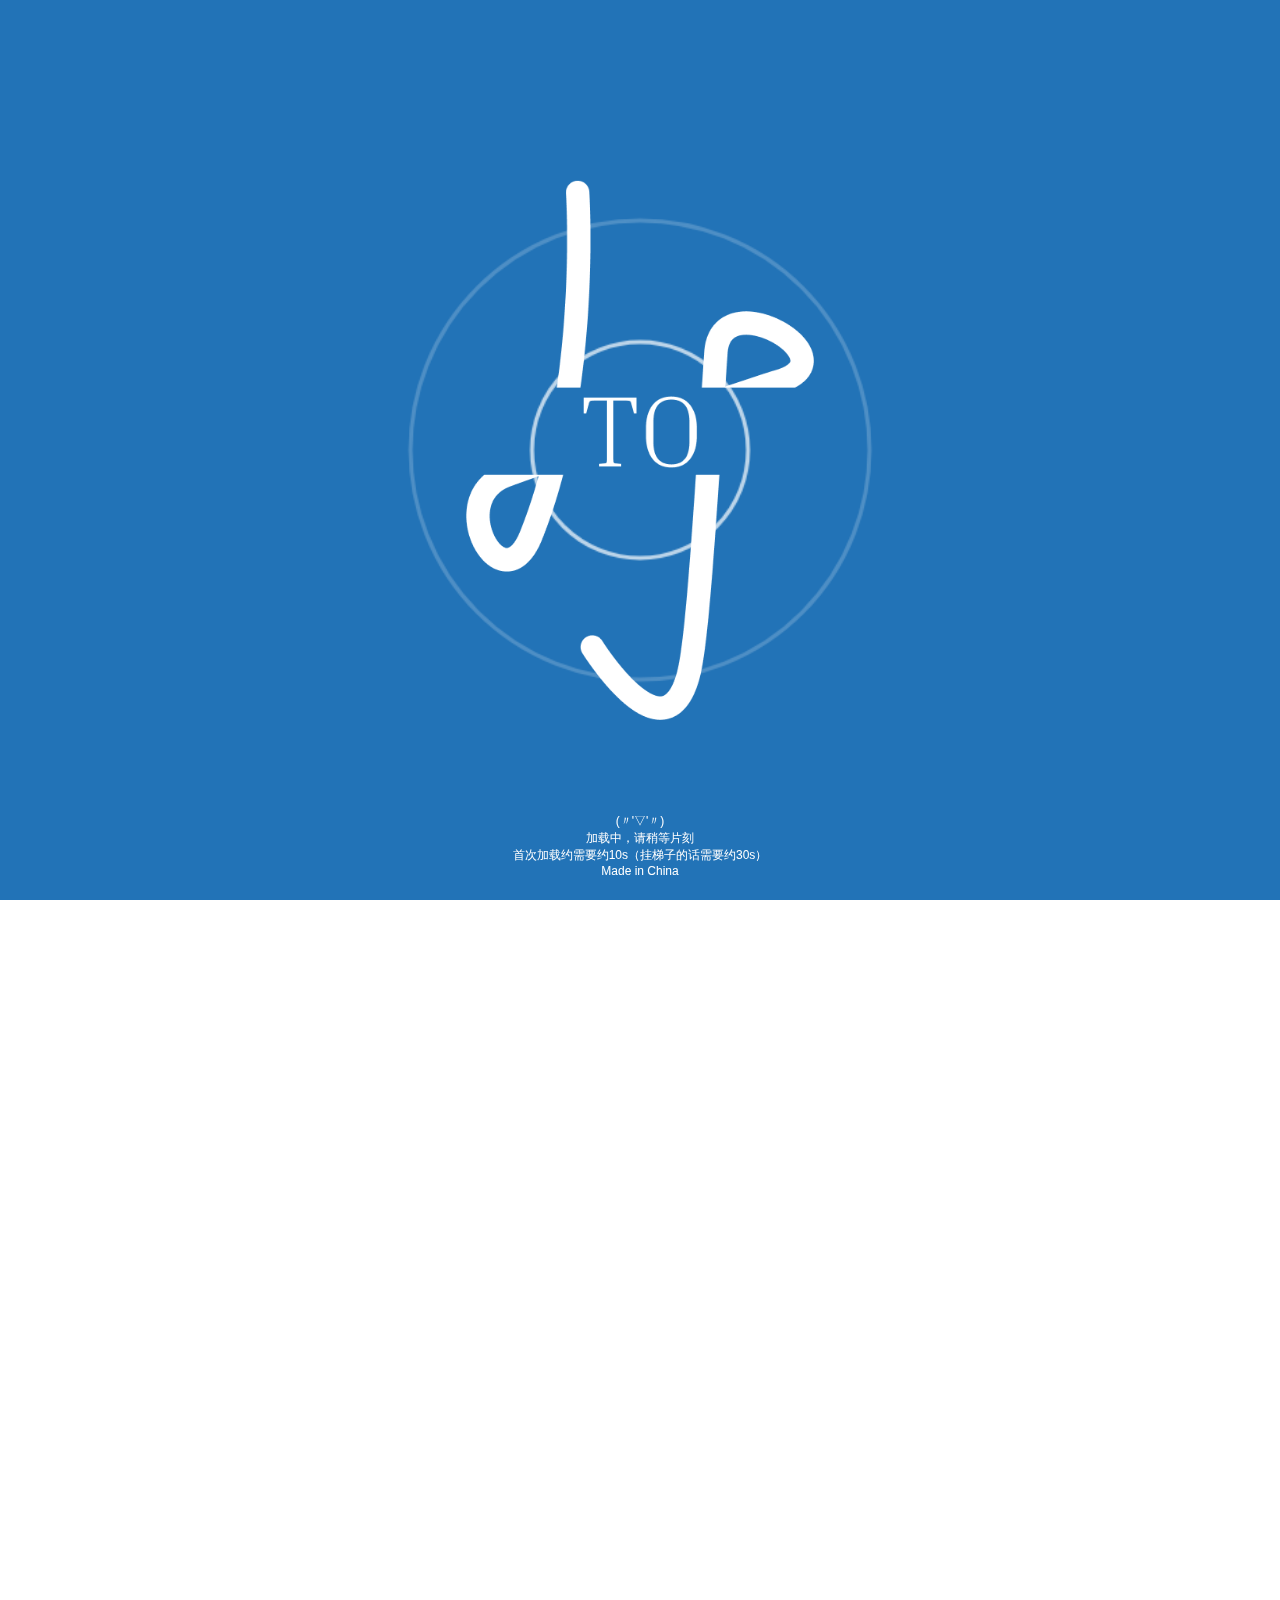
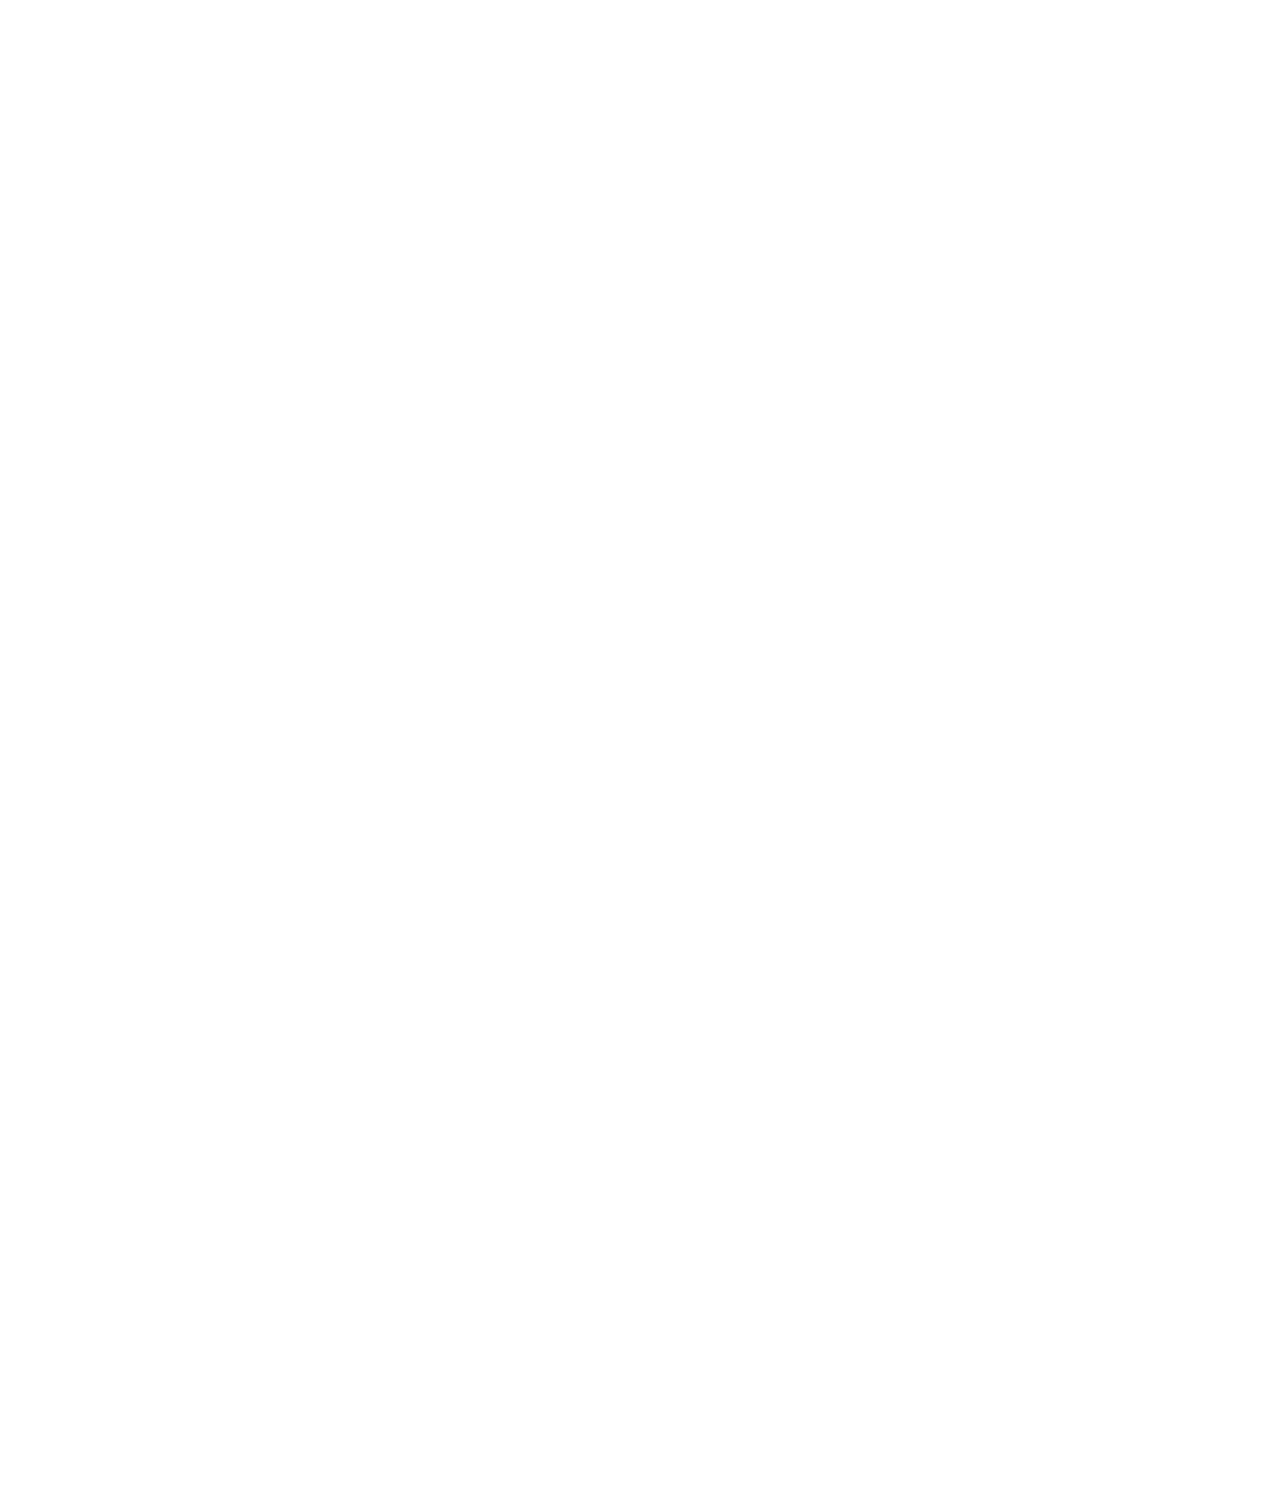
<file: index.html>
<!DOCTYPE html>
<html>
  <head>
    <meta charset="utf-8">

    <title>Website of Chillax(loading)</title>

    <meta name="viewport" content="width=device-width,user-scalable=no,initial-scale=1,minimum-scale=1,maximum-scale=1,minimal-ui=true"/>
    <meta name="apple-mobile-web-app-capable" content="yes"/>
    <meta name="full-screen" content="yes"/>
    <meta name="screen-orientation" content="portrait"/>
    <meta name="x5-fullscreen" content="true"/>
    <meta name="360-fullscreen" content="true"/>
	<!-- 运行http和https混合内容，防止Webview上传服务器后出现本来是https但变成http导致打不开网页的bug-->
	<meta http-equiv="Content-Security-Policy" content="upgrade-insecure-requests">
    
    <meta name="renderer" content="webkit"/>
    <meta name="force-rendering" content="webkit"/>
    <meta http-equiv="X-UA-Compatible" content="IE=edge,chrome=1"/>
    
    <link rel="stylesheet" type="text/css" href="style.css"/>
    <link id="favicon" rel="icon" href="chillax_resources/icon_loading_0.png"/>
  </head>
  <body>
    <!-- 百叶窗效果 -->
    <div id="blinds_container">
      <div class="blinds"></div>
      <div class="blinds"></div>
      <div class="blinds"></div>
      <div class="blinds"></div>
      <div class="blinds"></div>
      <div class="blinds"></div>
      <div class="blinds"></div>
      <div class="blinds"></div>
      <div class="blinds"></div>
      <div class="blinds"></div>
      <div class="blinds"></div>
      <div class="blinds"></div>
      <div class="blinds"></div>
      <div class="blinds"></div>
      <div class="blinds"></div>
      <div class="blinds"></div>
      <div class="blinds"></div>
      <div class="blinds"></div>
      <div class="blinds"></div>
      <div class="blinds"></div>
      <div class="blinds"></div>
      <div class="blinds"></div>
      <div class="blinds"></div>
      <div class="blinds"></div>
      <div class="blinds"></div>
      <div class="blinds"></div>
      <div class="blinds"></div>
      <div class="blinds"></div>
      <div class="blinds"></div>
      <div class="blinds"></div>
      <div class="blinds"></div>
      <div class="blinds"></div>
      <div class="blinds"></div>
      <div class="blinds"></div>
      <div class="blinds"></div>
      <div class="blinds"></div>
      <!-- 添加更多百叶窗块以增加效果 -->
    </div>

    <!-- 游戏界面-->
    <div id="GameDiv">
      <canvas id="GameCanvas" tabindex="99"></canvas>
    </div>
    

    <!-- 自定义闪屏，然后在chillax.js文件里接收场景加载成功事件后，disable掉 -->
    <div id="splash_chillax_web">
      <img id="word1" class="wordimage" src="chillax_resources/welcome.png" alt="Welcome word">
      <img id="word" class="wordimage" src="chillax_resources/to.png" alt="Welcome word">
      <img id="word" class="wordimage" src="chillax_resources/the.png" alt="Welcome word">
      <img id="word" class="wordimage" src="chillax_resources/website.png" alt="Welcome word">
      <img id="word" class="wordimage" src="chillax_resources/of.png" alt="Welcome word">
      <img id="word" class="wordimage" src="chillax_resources/chillax.png" alt="Welcome word">
      <!-- <h1>首次加载可能需要~</h1> -->
      <!-- <img id="loading" src="chillax_resources/Loading.png" alt="Centered Image"> -->
      <img id="logo" src="chillax_resources/logo.png" alt="Centered Image">
      <!-- <img id="loading_gif" src="chillax_resources/Loading_gif.gif" alt="Centered Image"> -->
      <canvas class="loading_gif" width="400" height="400" ></canvas>
      <canvas class="loading_gif" width="400" height="400" ></canvas>
      <p class="text_word">(〃'▽'〃)<br>加载中，请稍等片刻<br>首次加载约需要约10s（挂梯子的话需要约30s）<br>Made in China</p>
    </div>

    <!-- 手机端的启动页 -->
    <div id="splash_chillax_mobile">
      <h1>抱歉，手机端正在开发中，请移步电脑端查看哦~</h1>
    </div>


<!-- Polyfills bundle. -->
<script src="src/polyfills.bundle.js" charset="utf-8"> </script>

<!-- SystemJS support. -->
<script src="src/system.bundle.js" charset="utf-8"> </script>

<!-- Import map -->
<script src="src/import-map.json" type="systemjs-importmap" charset="utf-8"> </script>

<!-- Import custom script -->
<script src="chillax_resources/chillax.js" defer> </script>

<script>
    System.import('./index.js').catch(function(err) { console.error(err); })
</script>
  </body>
</html>
</file>
<file: style.css>
html,body{
  width: 100%;
  height: 100%;
  overflow: hidden;
}

body {
  cursor: default;
  padding: 0;
  border: 0;
  margin: 0;

  text-align: center;
  background-color: white;
  font-family: Helvetica, Verdana, Arial, sans-serif;
}

body, canvas, div {
  outline: none;
  -moz-user-select: none;
  -webkit-user-select: none;
  -ms-user-select: none;
  -khtml-user-select: none;
  -webkit-tap-highlight-color: rgba(0, 0, 0, 0);
}

/* Remove spin of input type number */
input::-webkit-outer-spin-button,
input::-webkit-inner-spin-button {
    /* display: none; <- Crashes Chrome on hover */
  -webkit-appearance: none;
  margin: 0; /* <-- Apparently some margin are still there even though it's hidden */
}

canvas {
  background-color: rgba(34, 155, 183, 255);
}

/* #GameDiv {
    margin: 0 auto;
    position:relative;
    border:5px solid black;
    border-radius: 10px;
    box-shadow: 0 5px 50px #333
} */


#Cocos3dGameContainer, #GameCanvas {
  width: 100%;
  height: 100%;
}

:root {
  --safe-top: env(safe-area-inset-top);
  --safe-right: env(safe-area-inset-right);
  --safe-bottom: env(safe-area-inset-bottom);
  --safe-left: env(safe-area-inset-left);
}

/*自己加入的样式*/
#splash_chillax_web{
  position: fixed;
  top: 0;
  left: 0;
  width: 100%;
  height: 100%;
  background-color: #2273B7; 
  z-index: 10; /* 设置一个较高的 z-index 值 */
  display: flex;
  justify-content: center;
  align-items: center;
  color: white;
}

#splash_chillax_mobile{
  position: fixed;
  top: 0;
  left: 0;
  width: 100%;
  height: 100%;
  background-color: #2273B7; 
  z-index: 9; /* 设置一个较高的 z-index 值 */
  display: flex;
  justify-content: center;
  align-items: center;
  color: white;
}


.text_word{
  position: fixed; /* 将元素固定在视口中 */
  bottom: 0; /* 距离视口底部的距离为 0 */
  width: 100%; /* 宽度占满整个视口 */
  padding: 10px; /* 添加一些内边距 */
  text-align: center; /* 文本居中对齐 */
  font-size: 12px; /* 设置标题的字体大小为 24 像素 */
}

#logo{
  position: fixed;
  top: 50%;
  left: 50%;
  width: auto;
  height: 60vh;
  transform: translate(-50%, -50%);
  z-index: 1;
}

.loading_gif{
  position: fixed;
  top: 50%;
  left: 50%;
  width: auto;
  height: 60vh;
  transform: translate(-50%, -50%);
  z-index: 0;
  background-color: #2274b700; 
}

#word{
  position: fixed;
  top: 48%;
  left: 50%;
  width: auto;
  height: 8vh;
  transform: translate(-50%, -50%);
  z-index: 2;
}

#word1{/* 专门给第一个welcome准备的 */
  position: fixed;
  top: 48%;
  left: 50%;
  width: auto;
  height: 8vh;
  transform: translate(-50%, -50%);
  z-index: 2;
  opacity: 1;
}

.wordimage {
  opacity: 0; /* 初始状态设置为不可见 */
}

#loading{
  position: fixed;
  top: 90%;
  left: 50%;
  width: auto;
  height: 5vh;
  transform: translateX(-50%);
  animation: gradientAnimation 1.5s infinite; /* 4s 是动画的总时间，你可以根据需要调整 */
}

@keyframes gradientAnimation {
  0% {
    opacity: 0;
  }
  50% {
    opacity: 1;
  }
  100% {
    opacity: 0;
  }
}

#blinds_container {
  position: fixed;
  display: flex;
  flex-direction: column;
  height: 100%;
  width: 100%;
  z-index: 999; /* 设置一个较高的 z-index 值 */
}

.blinds {
  flex: 1;
  width: 100%;
  /* background: #2273B7;  */
  background: #2273B7; /* 设置百叶窗颜色 */
  animation: openBlinds 0.3s ease-in-out; /* 设置动画名称、时间、缓动函数 */
  transform-origin: top center; /* 设置变换的原点为顶部中心 */
  transform: scaleY(0);
}
@keyframes openBlinds {
  0% {
    transform: scaleY(1);
  }
  100% {
    transform: scaleY(0);
  }
}

#GameDiv {
  position: absolute;
  width: 100%;
  height: 100%;
  top: 0;
  left: 0;
  z-index: 0; /* 游戏界面在下层 */
}

#GameCanvas {
  width: 100%;
  height: 100%;
}
</file>
